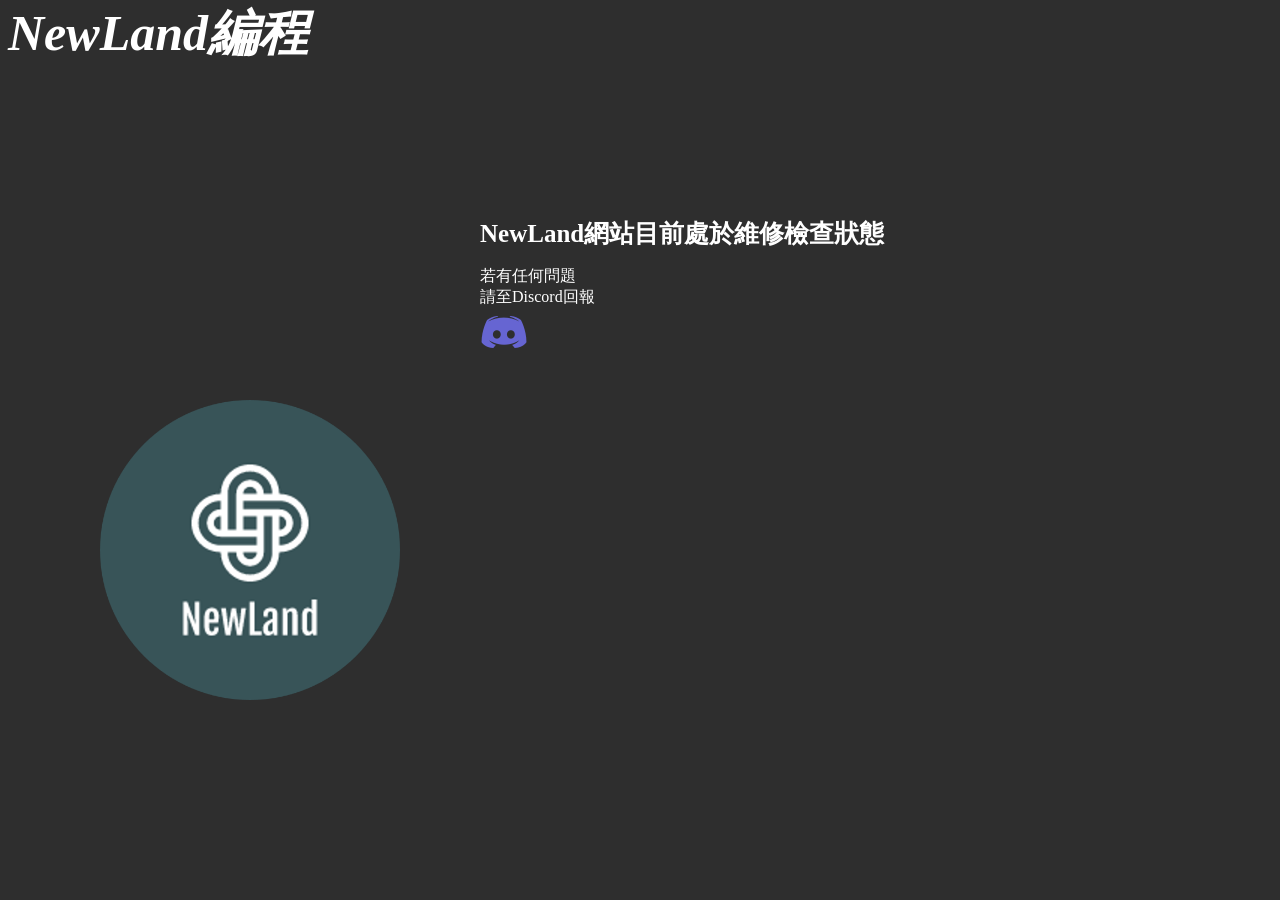
<file: fixing.html>
<!DOCTYPE html>
<html>
<head>
	<meta charset="UTF-8">
	<title>NewLand維修</title>
	<link rel="stylesheet" href="assets/style.css">
    <meta name="viewport" content="width=device-width, initial-scale=1, minimum-scale=1"/>
</head>
<body style="background: rgb(46, 46, 46);">
    <h1><a href="http://newland.serveirc.com" class="reload"><i>NewLand編程</i></a></h1>
    <span class="logo">
        <img src="images/圖片1.png" class="newland_icon"/>
    </span>
    <div class="fixing">
    <h1 class="fixing-topic" style="position: absolute; top: 200px; left: 480px;">NewLand網站目前處於維修檢查狀態</h1>
    <p class="fixing-description" style="position: absolute; top: 250px; left: 480px;">
        若有任何問題
        <br/>
        請至Discord回報
        <br/>
        <a href="https://discord.gg/S5JAwrzY2K"><img src="images/8197841_discord_social network_communication_interaction_message_icon.png"/></a>
    </p>
    </div>
</body>
</html>
</file>
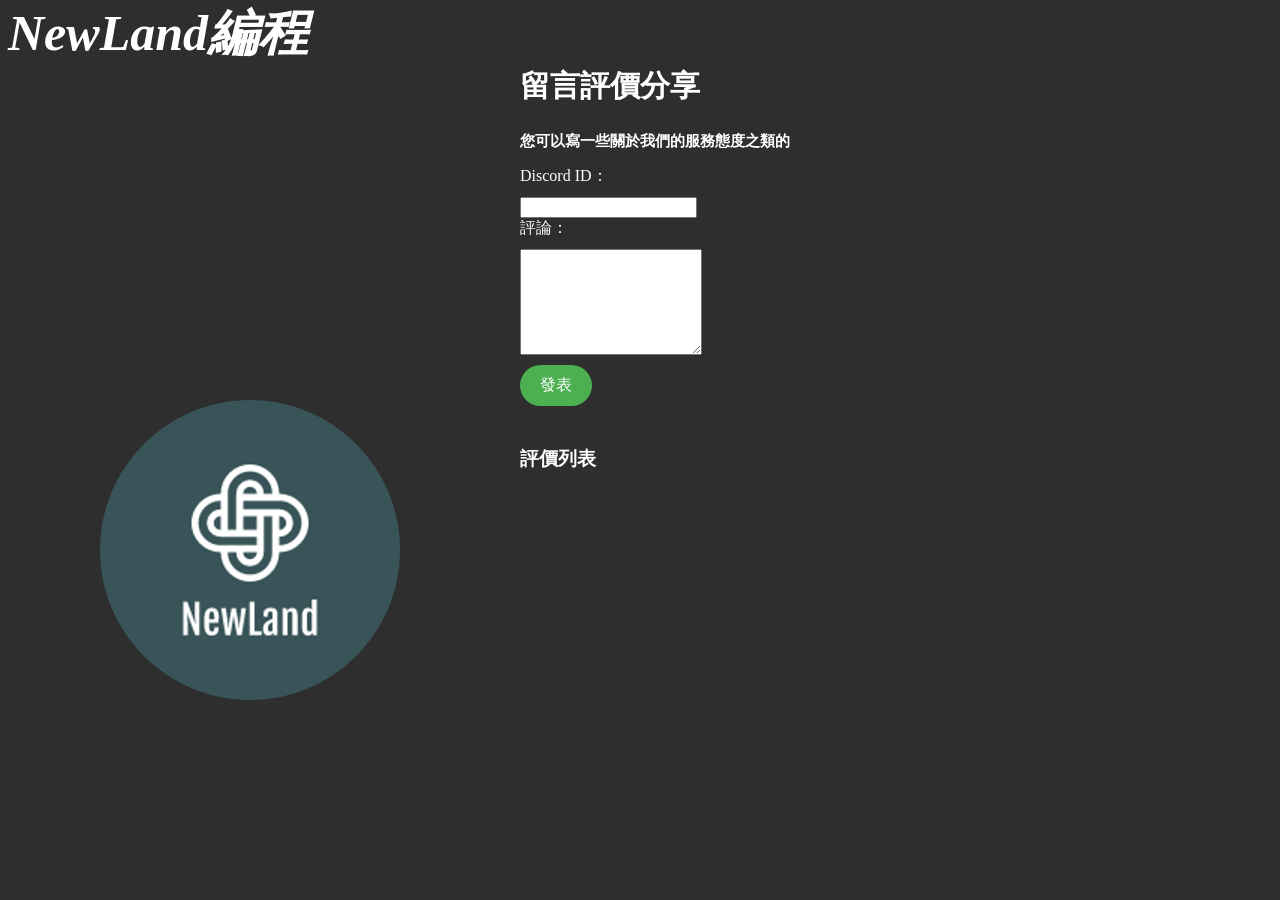
<file: assets/ptt.html>
<!DOCTYPE html>
<html>
<head>
	<meta charset="UTF-8">
	<title>NewLand評論</title>
	<link rel="stylesheet" href="./style.css">
    <meta name="viewport" content="width=device-width, initial-scale=1, minimum-scale=1"/>
</head>
<body style="background-color: rgb(46, 46, 46)">
    <h1><a href="http://newland.serveirc.com" class="reload"><i>NewLand編程</i></a></h1>
    <span class="logo">
        <img src="../images/圖片1.png" class="newland_icon"/>
    </span>
    <div class="comment-section">
        <h2 class="comment-topic"><b>留言評價分享</b></h2>
        <div class="comment-form">
        <h3 class="comment-description">您可以寫一些關於我們的服務態度之類的</h3>
        <form>
            <label for="name">Discord ID：</label>
            <input type="text" id="name" name="name" required>
            <label for="comment">評論：</label>
            <textarea id="comment" name="comment" required></textarea>
            <button type="submit">發表</button>
        </form>
        </div>
        <div class="comment-list">
        <h3>評價列表</h3>
        <ul id="comments">
        </ul>
        </div>
    </div>
    <script src="../assets/comment.js"></script>
</body>
</html>
</file>
<file: assets/style.css>
.reload {
    position: absolute; top: 0px;
    font-size: 50px;
    color: white;
    text-decoration: none;
}

.newland_icon {
    position: absolute; left: 100px; bottom: 200px;
    width: 300px;
    
}

.foreword {
    position: absolute; top: 160px; left: 480px;
    font-size: 25px;
    color: white;
}

.value {
    font-size: 20px;
}

.menu {
    list-style: none;
    display: flex;
    position: absolute; top: 10px; right: 0px;
    margin: 0;
    padding: 0;
    font-size: 30px;
    color: white;
}

.menu li{
    margin-right: 20px;
}

.login {
    font-size: 30px;
    border: 0px solid rgb(115, 135, 226);
    background-color: rgb(115, 135, 226);
    justify-content: center;
    align-items: center;
    border-radius: 10px
}

.comment-section {
    position: absolute; left: 500px;
    max-width: 800px;
    margin: 0 auto;
    padding: 20px;
    color: white;
  }
  
  .comment-form {
    margin-bottom: 40px;
  }
  
  .comment-form label, .comment-form textarea {
    display: block;
    margin-bottom: 10px;
  }
  
  .comment-form textarea {
    height: 100px;
  }
  
  .comment-form button {
    background-color: #4CAF50;
    color: white;
    border: none;
    padding: 10px 20px;
    font-size: 16px;
    cursor: pointer;
    border-radius: 25px;
  }
  
  .comment-list ul {
    list-style: none;
    padding: 0;
    margin: 0;
  }
  
  .comment-list li {
    margin-bottom: 20px;
    padding: 10px;
    border: 1px solid #ddd;
  }
  
.comment-topic {
    font-size: 30px;
}

.comment-description {
    font-size: 15px;    
}

.fixing-topic {
    position: absolute; top: 200px; left: 480px;
    font-size: 25px;
    color: white; 
}

.fixing-description {
    color: white;
}
</file>
